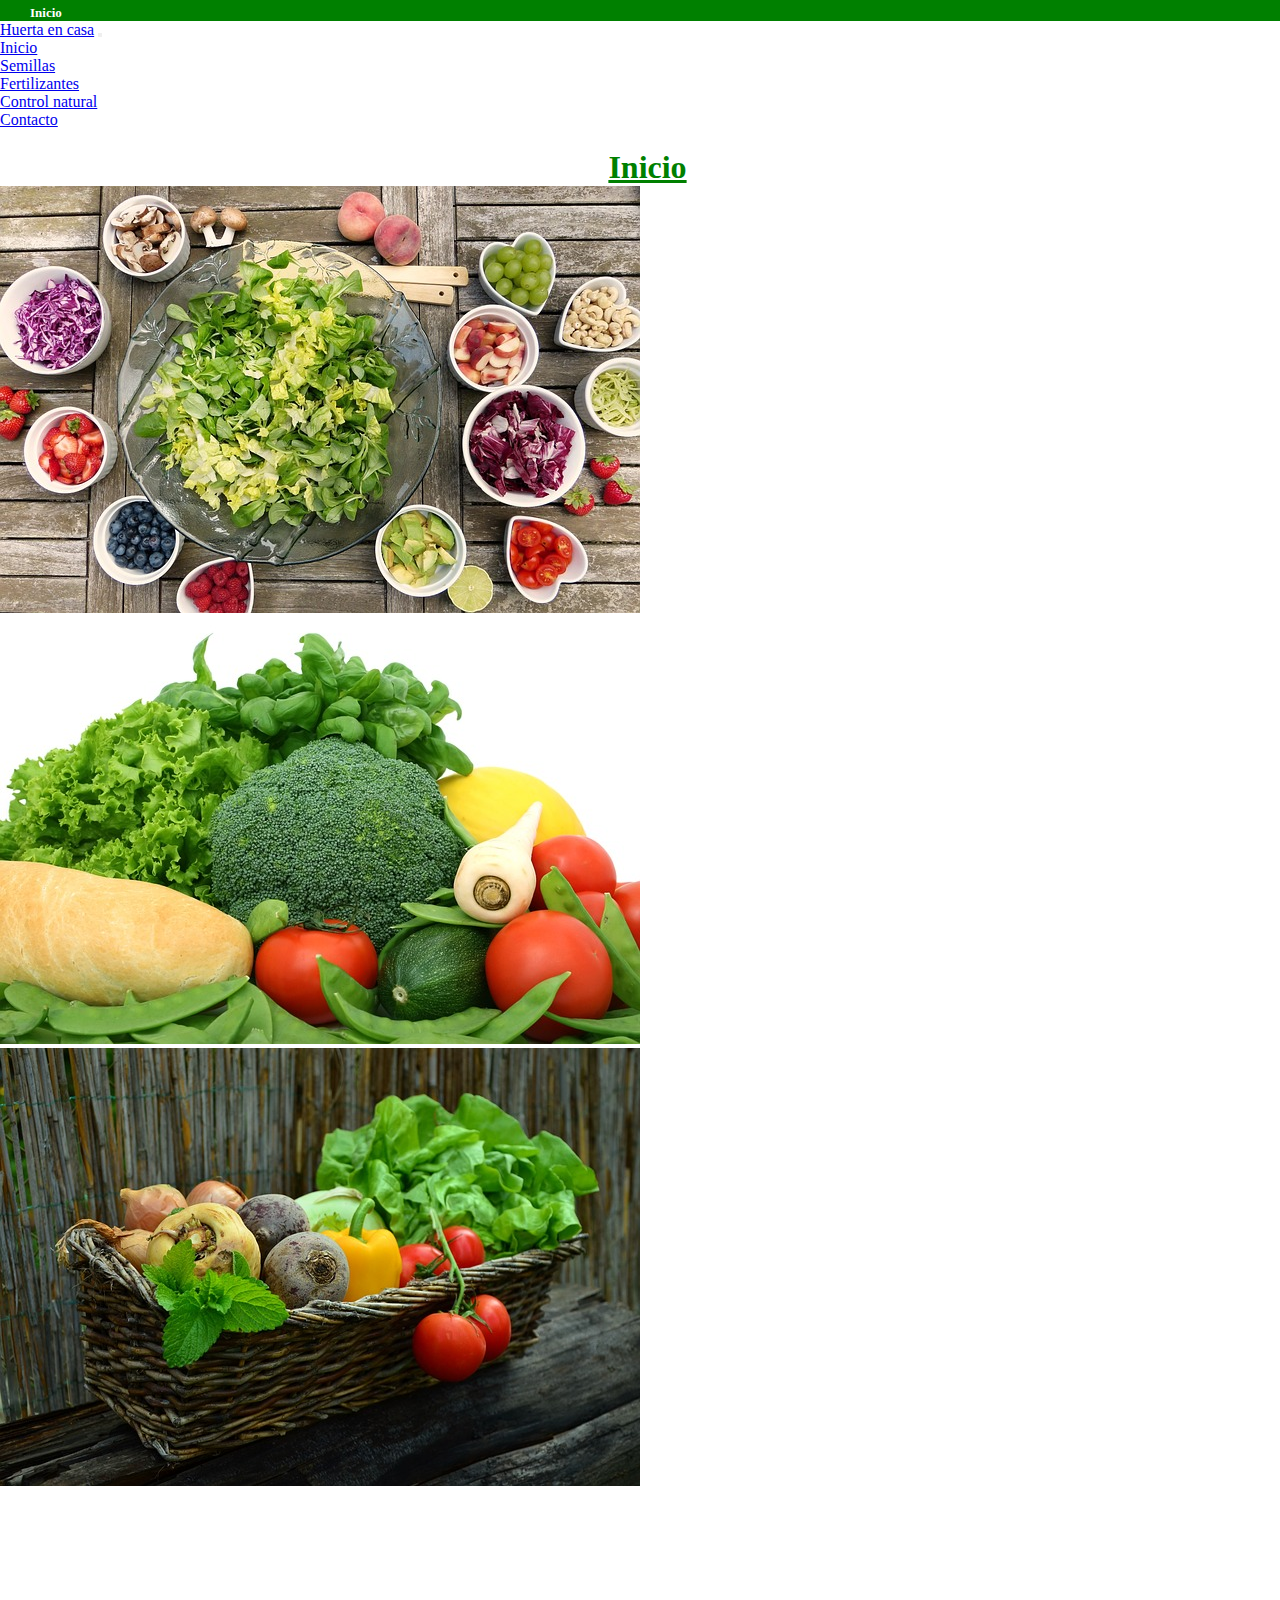
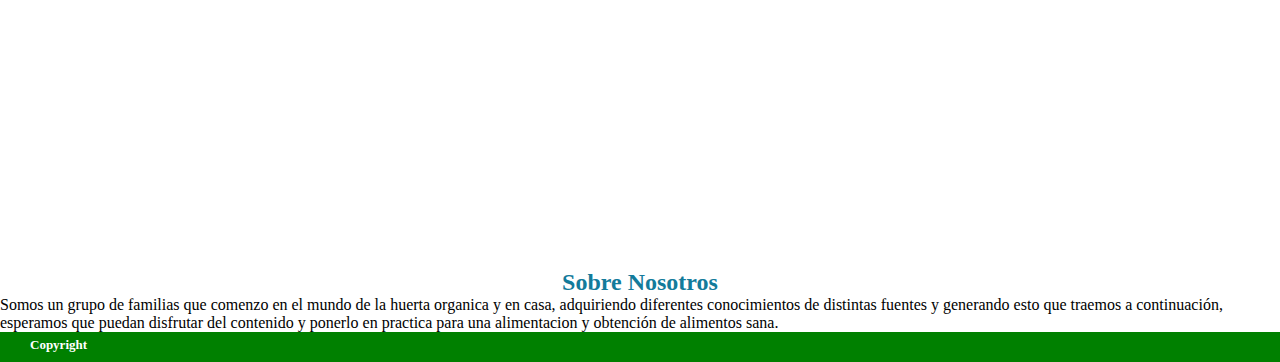
<file: index.html>
<!DOCTYPE html>
<html lang="es">

<head>
  <meta charset="UTF-8">
  <meta name="viewport" content="width=device-width, initial-scale=1.0">
  <meta name="keywords" content="huerta, huerta en casa, botanica, plantas, cultivos, fertilizantes, cosecha, semillas, zanahoria, zapallo, papa, lechuga, tomate, brocoli">
  <meta name="description" content="si estas buscando información para iniciar en tu propia huerta, este es tu sitio">
  <link rel="shortcut icon" href="/imagenes/shovel-g058e9394b_640.png" type="image/
    x-icon">
  <link href="https://cdn.jsdelivr.net/npm/bootstrap@5.1.3/dist/css/bootstrap.min.css" rel="stylesheet"
    integrity="sha384-1BmE4kWBq78iYhFldvKuhfTAU6auU8tT94WrHftjDbrCEXSU1oBoqyl2QvZ6jIW3" crossorigin="anonymous">
  <script src="https://cdn.jsdelivr.net/npm/bootstrap@5.1.3/dist/js/bootstrap.bundle.min.js"
    integrity="sha384-ka7Sk0Gln4gmtz2MlQnikT1wXgYsOg+OMhuP+IlRH9sENBO0LRn5q+8nbTov4+1p"
    crossorigin="anonymous"></script>
  <link rel="stylesheet" href="estilos.css">
  <title>Inicio</title>
</head>

<body>
  <div class="contenedor">
    <header>
      <div class="container-fluid">
        <!-- uso de box para acomodar el encabezado -->
        <div class="row">
          <div class="col-12 d-flex flex-row margenesh">
            <div class="col-12 col-md-6">
              <h4 class="npaginas">Inicio</h4>
            </div>
          </div>
        </div>
      </div>
      <!-- navbar -->
      <nav class="navbar navbar-expand-lg navbar-light bg-light">
        <div class="container-fluid">
          <a class="navbar-brand" href="#">Huerta en casa</a>
          <button class="navbar-toggler" type="button" data-bs-toggle="collapse" data-bs-target="#navbarNav"
            aria-controls="navbarNav" aria-expanded="false" aria-label="Toggle navigation">
            <span class="navbar-toggler-icon"></span>
          </button>
          <div class="collapse navbar-collapse" id="navbarNav">
            <ul class="navbar-nav ms-md-auto">
              <li class="nav-item">
                <a class="nav-link active" aria-current="page" href="index.html">Inicio</a>
              </li>
              <li class="nav-item">
                <a class="nav-link" href="semillas.html">Semillas</a>
              </li>
              <li class="nav-item">
                <a class="nav-link" href="fertilizantes.html">Fertilizantes</a>
              </li>
              <li class="nav-item">
                <a class="nav-link" href="control.html">Control natural</a>
              </li>
              <li class="nav-item">
                <a class="nav-link" href="contacto.html">Contacto</a>
              </li>
            </ul>
          </div>
        </div>
      </nav>
    </header>
    <main>
      <h1>Inicio</h1>
      <div class="container-fluid">
        <div class="row bg-dark">
          <div class="col-12 p-5 d-flex justify-content-center">
            <!-- inserte el carousel simple con slide automatico -->
            <div id="carouselExampleSlidesOnly" class="carousel slide" data-bs-ride="carousel">
              <div class="carousel-inner">
                <div class="carousel-item active">
                  <img src="./imagenes/salada.jpg" class="img-fluid" alt="...">
                </div>
                <div class="carousel-item">
                  <img src="./imagenes/vegetables-g9f65ed1a0_640.jpg" class="img-fluid" alt="...">
                </div>
                <div class="carousel-item">
                  <img src="./imagenes/vegetables-gb41cfba1a_640.jpg" class="img-fluid" alt="...">
                </div>
              </div>
            </div>
          </div>
        </div>
        <!-- inserte video de YouTube falta ubicarlo al medio -->
        <div class="row">
          <div class="col-12 d-flex justify-content-center pt-3">
            <iframe width="560" height="315" src="https://www.youtube.com/embed/qEMSIAV_Un8"
              title="YouTube video player" frameborder="0"
              allow="accelerometer; autoplay; clipboard-write; encrypted-media; gyroscope; picture-in-picture; web-share"
              allowfullscreen class="video"></iframe>
          </div>
        </div>
        <div class="row">
          <div class="col-12">
            <h2 class="sobre-nosotros">Sobre Nosotros</h2>
            <p class="text-center p-5">Somos un grupo de familias que comenzo en el mundo de la huerta organica y en casa, adquiriendo diferentes conocimientos de distintas fuentes y generando esto que traemos a continuación, esperamos que puedan disfrutar del contenido y ponerlo en practica para una alimentacion y obtención de alimentos sana.</p>
          </div>
        </div>
      </div>
    </main>
    <footer>
      <div class="container-fluid">
        <div class="row">
          <div class="margenesh">
            <h4 class="npaginas">Copyright</h4>
          </div>
        </div>
      </div>
    </footer>
  </div>
</body>

</html>
</file>
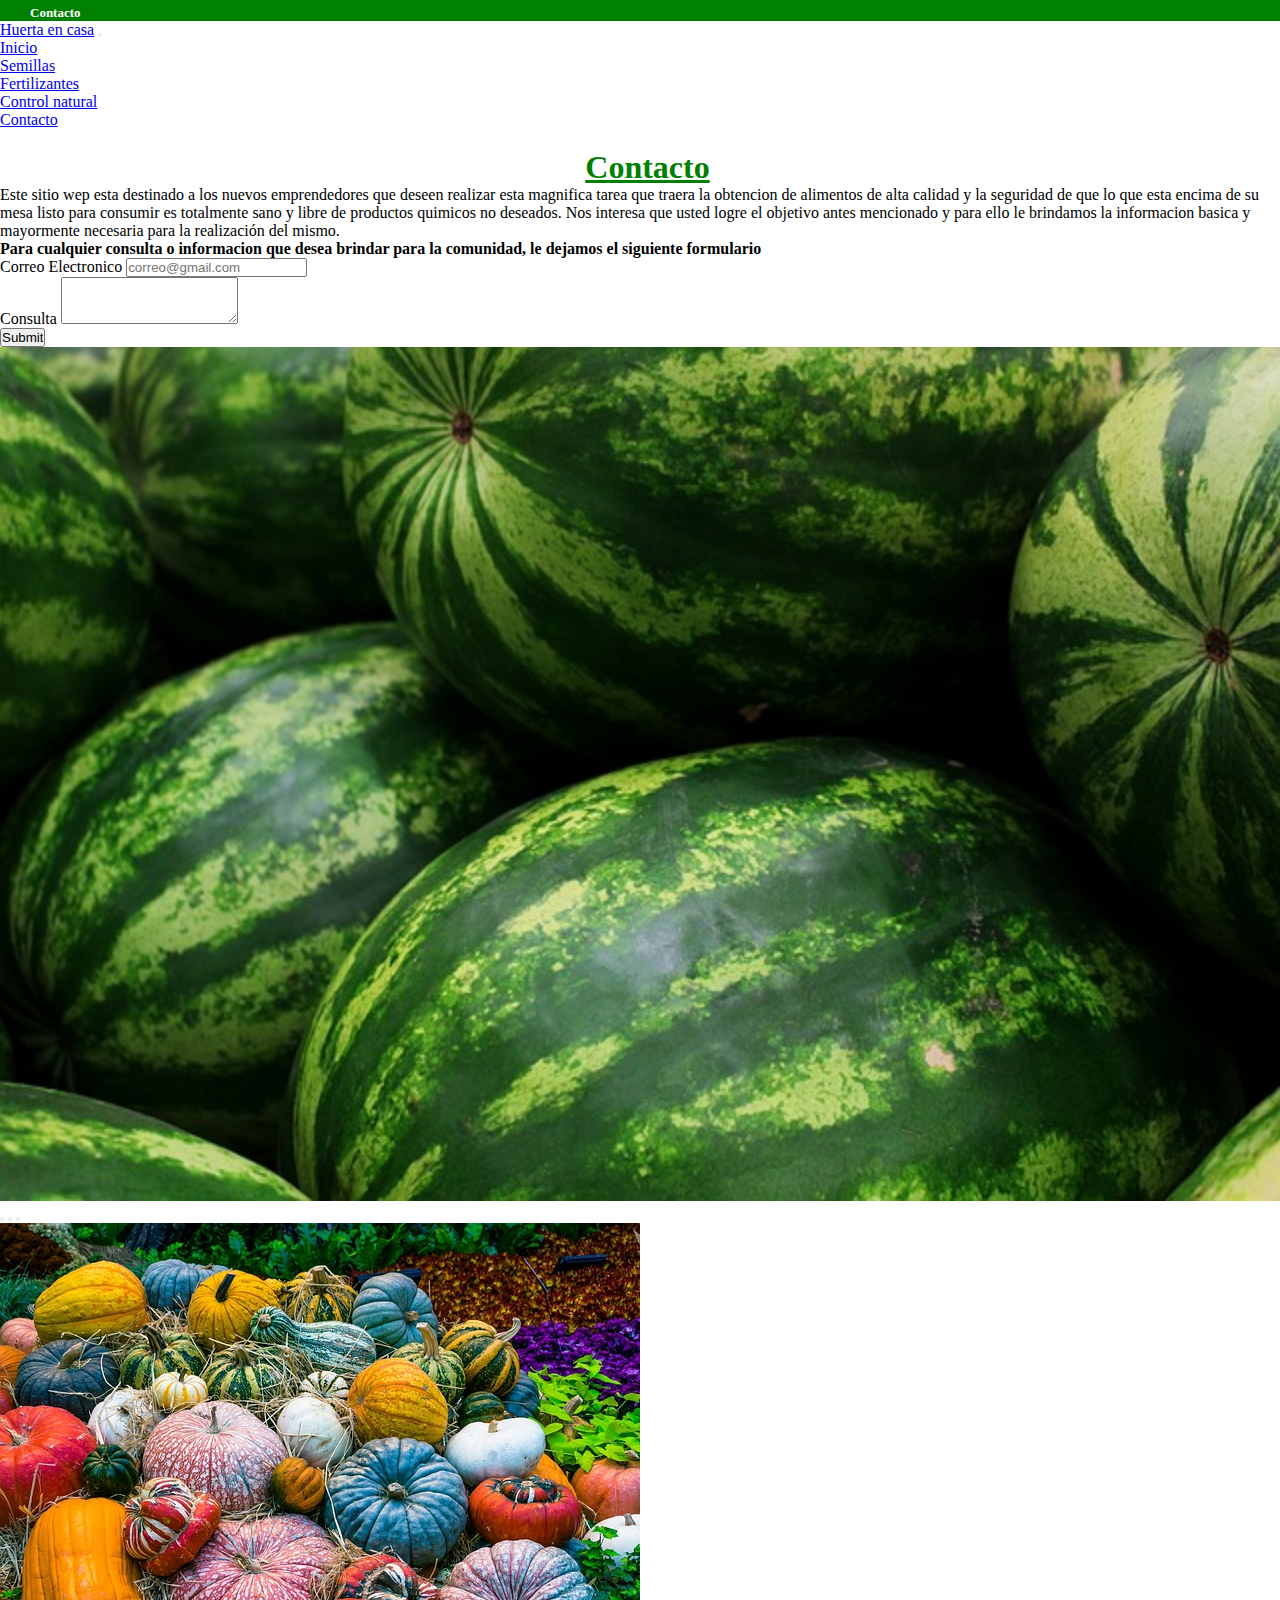
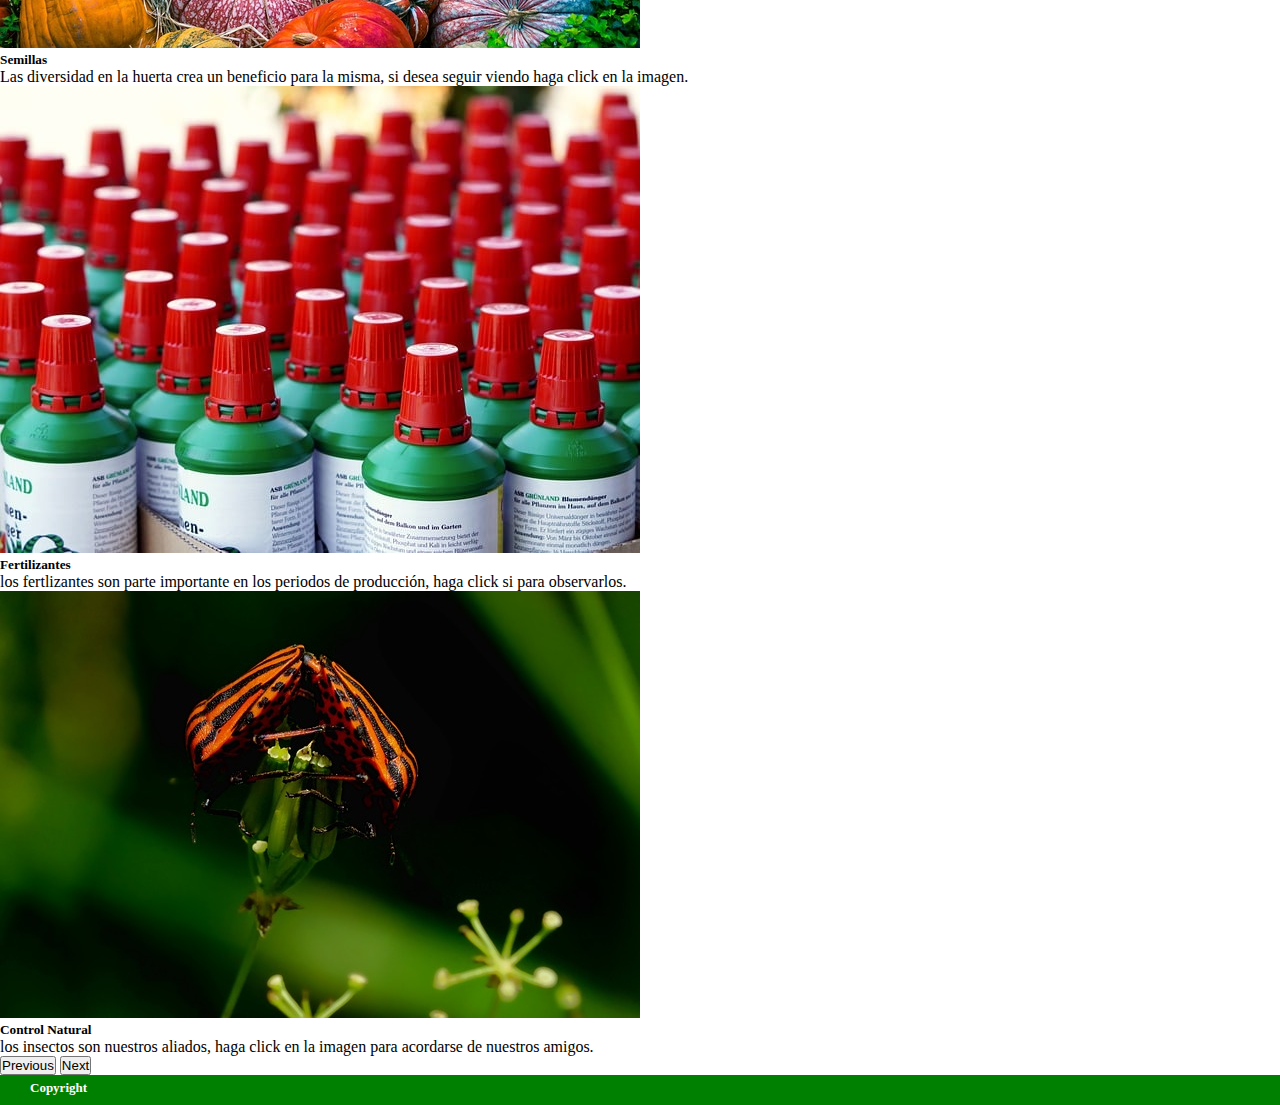
<file: contacto.html>
<!DOCTYPE html>
<html lang="es">
<head>
    <meta charset="UTF-8">
    <meta name="viewport" content="width=device-width, initial-scale=1.0">
    <meta name="keywords" content="huerta, huerta en casa, botanica, plantas, cultivos, fertilizantes, cosecha, semillas, zanahoria, zapallo, papa, lechuga, tomate, brocoli">
    <meta name="description" content="aqui puedes consultar cualquier duda que tengas sobre huerta">
    <link rel="shortcut icon" href="/imagenes/shovel-g058e9394b_640.png" type="image/x-icon">
    <link href="https://cdn.jsdelivr.net/npm/bootstrap@5.1.3/dist/css/bootstrap.min.css" rel="stylesheet" integrity="sha384-1BmE4kWBq78iYhFldvKuhfTAU6auU8tT94WrHftjDbrCEXSU1oBoqyl2QvZ6jIW3" crossorigin="anonymous">
    <script src="https://cdn.jsdelivr.net/npm/bootstrap@5.1.3/dist/js/bootstrap.bundle.min.js" integrity="sha384-ka7Sk0Gln4gmtz2MlQnikT1wXgYsOg+OMhuP+IlRH9sENBO0LRn5q+8nbTov4+1p" crossorigin="anonymous"></script>
    <link rel="stylesheet" href="estilos.css">
    <title>contacto</title>
</head>
<body>
    <div class="contenedor">
        <header>
            <div class="container-fluid">
              <!-- uso de box para acomodar el encabezado -->
              <div class="row">
                <div class="col-12 d-flex flex-row margenesh">
                  <div class="col-12 col-md-6">
                    <h4 class="npaginas">Contacto</h4>
                  </div>
                </div>
              </div>
            </div>
            <!-- navbar -->
            <nav class="navbar navbar-expand-lg navbar-light bg-light">
              <div class="container-fluid">
                <a class="navbar-brand" href="#">Huerta en casa</a>
                <button class="navbar-toggler" type="button" data-bs-toggle="collapse" data-bs-target="#navbarNav"
                  aria-controls="navbarNav" aria-expanded="false" aria-label="Toggle navigation">
                  <span class="navbar-toggler-icon"></span>
                </button>
                <div class="collapse navbar-collapse" id="navbarNav">
                  <ul class="navbar-nav ms-md-auto">
                    <li class="nav-item">
                      <a class="nav-link active" aria-current="page" href="index.html">Inicio</a>
                    </li>
                    <li class="nav-item">
                      <a class="nav-link" href="semillas.html">Semillas</a>
                    </li>
                    <li class="nav-item">
                      <a class="nav-link" href="fertilizantes.html">Fertilizantes</a>
                    </li>
                    <li class="nav-item">
                      <a class="nav-link" href="control.html">Control natural</a>
                    </li>
                    <li class="nav-item">
                      <a class="nav-link" href="contacto.html">Contacto</a>
                    </li>
                  </ul>
                </div>
              </div>
            </nav>
          </header>
        <main>
          <h1>Contacto</h1>
          <div class="container-fluid">
            <div class="row">
              <div class="col-12">
                <p class="p-5 text-center">Este sitio wep esta destinado a los nuevos emprendedores que deseen realizar esta magnifica tarea que traera la obtencion de alimentos de alta calidad y la seguridad de que lo que esta encima de su mesa listo para consumir es totalmente sano y libre de productos quimicos no deseados. Nos interesa que usted logre el objetivo antes mencionado y para ello le brindamos la informacion basica y mayormente necesaria para la realización del mismo.</p>
              </div>
            </div>
            <div class="row d-flex flex-row">
              <form class="col-12 col-md-6">
                <strong class="p-5 text-center d-flex bg-secondary">Para cualquier consulta o informacion que desea brindar para la comunidad, le dejamos el siguiente formulario</strong>
                <div class= "col-12  mb-3 justify-content-center ps-5">
                  <label for="exampleFormControlInput1" class="form-label pt-3">Correo Electronico</label>
                  <input type="email" class="form-control" id="exampleFormControlInput1" placeholder="correo@gmail.com">
                </div>
                <div class= "col-12   mb-3 justify-content-center ps-5">
                  <label for="exampleFormControlTextarea1"
                  class="form-label">Consulta</label>
                  <textarea class="form-control" id="exampleFormControlTextarea1" rows="3"></textarea>
                </div>
                <div class="col-12 d-flex flex-row  justify-content-center ps-5">
                  <input type="submit">
                </div>
              </form>
              <div class="col-12 col-md-6 d-flex img-fluid">
                <div>
                  <img class="imgcontacto" src="imagenes/watermelons-ga9a51b6ab_640.jpg" alt="">
                </div>
              </div>
            </div>
            <!-- carrousel -->
            <div class="row">
              <div class="col-12 p-5 d-flex justify-content-center">
                <div id="carouselExampleDark" class="carousel carousel-dark slide" data-bs-ride="carousel">
                  <div class="carousel-indicators">
                    <button type="button" data-bs-target="#carouselExampleDark" data-bs-slide-to="0" class="active" aria-current="true" aria-label="Slide 1"></button>
                    <button type="button" data-bs-target="#carouselExampleDark" data-bs-slide-to="1" aria-label="Slide 2"></button>
                    <button type="button" data-bs-target="#carouselExampleDark" data-bs-slide-to="2" aria-label="Slide 3"></button>
                  </div>
                  <div class="carousel-inner">
                    <div class="carousel-item active" data-bs-interval="10000">
                      <a href="/semillas.html">
                        <img src="imagenes/vuelta a semillas.jpg" class="d-block img-fluid" alt="...">
                      </a>
                      <div class="carousel-caption d-none d-md-block bg-light">
                        <h5>Semillas</h5>
                        <p>Las diversidad en la huerta crea un beneficio para la misma, si desea seguir viendo haga click en la imagen.</p>
                      </div>
                    </div>
                    <div class="carousel-item" data-bs-interval="2000">
                      <a href="fertilizantes.html">
                        <img src="imagenes/vuelta a fertilizantes.jpg" class="d-block img-fluid" alt="...">
                      </a>
                      <div class="carousel-caption d-none d-md-block bg-light">
                        <h5>Fertilizantes</h5>
                        <p>los fertlizantes son parte importante en los periodos de producción, haga click si para observarlos.</p>
                      </div>
                    </div>
                    <div class="carousel-item">
                      <a href="control.html">
                        <img src="imagenes/vuelta a control natural.jpg" class="d-block img-fluid" alt="...">
                      </a>
                      <div class="carousel-caption d-none d-md-block bg-light">
                        <h5 >Control Natural</h5>
                        <p>los insectos son nuestros aliados, haga click en la imagen para acordarse de nuestros amigos.</p>
                      </div>
                    </div>
                  </div>
                  <button class="carousel-control-prev" type="button" data-bs-target="#carouselExampleDark" data-bs-slide="prev">
                    <span class="carousel-control-prev-icon" aria-hidden="true"></span>
                    <span class="visually-hidden">Previous</span>
                  </button>
                  <button class="carousel-control-next" type="button" data-bs-target="#carouselExampleDark" data-bs-slide="next">
                    <span class="carousel-control-next-icon" aria-hidden="true"></span>
                    <span class="visually-hidden">Next</span>
                  </button>
                </div>
              </div>
            </div>
          </div>
        </main>
        <footer class="container-fluid">
            <div class="row">
                <div class="margenesh">
                    <h4 class="npaginas">Copyright</h4>
                </div>
            </div>
        </footer>
    </div>
</body>
</html>
</file>
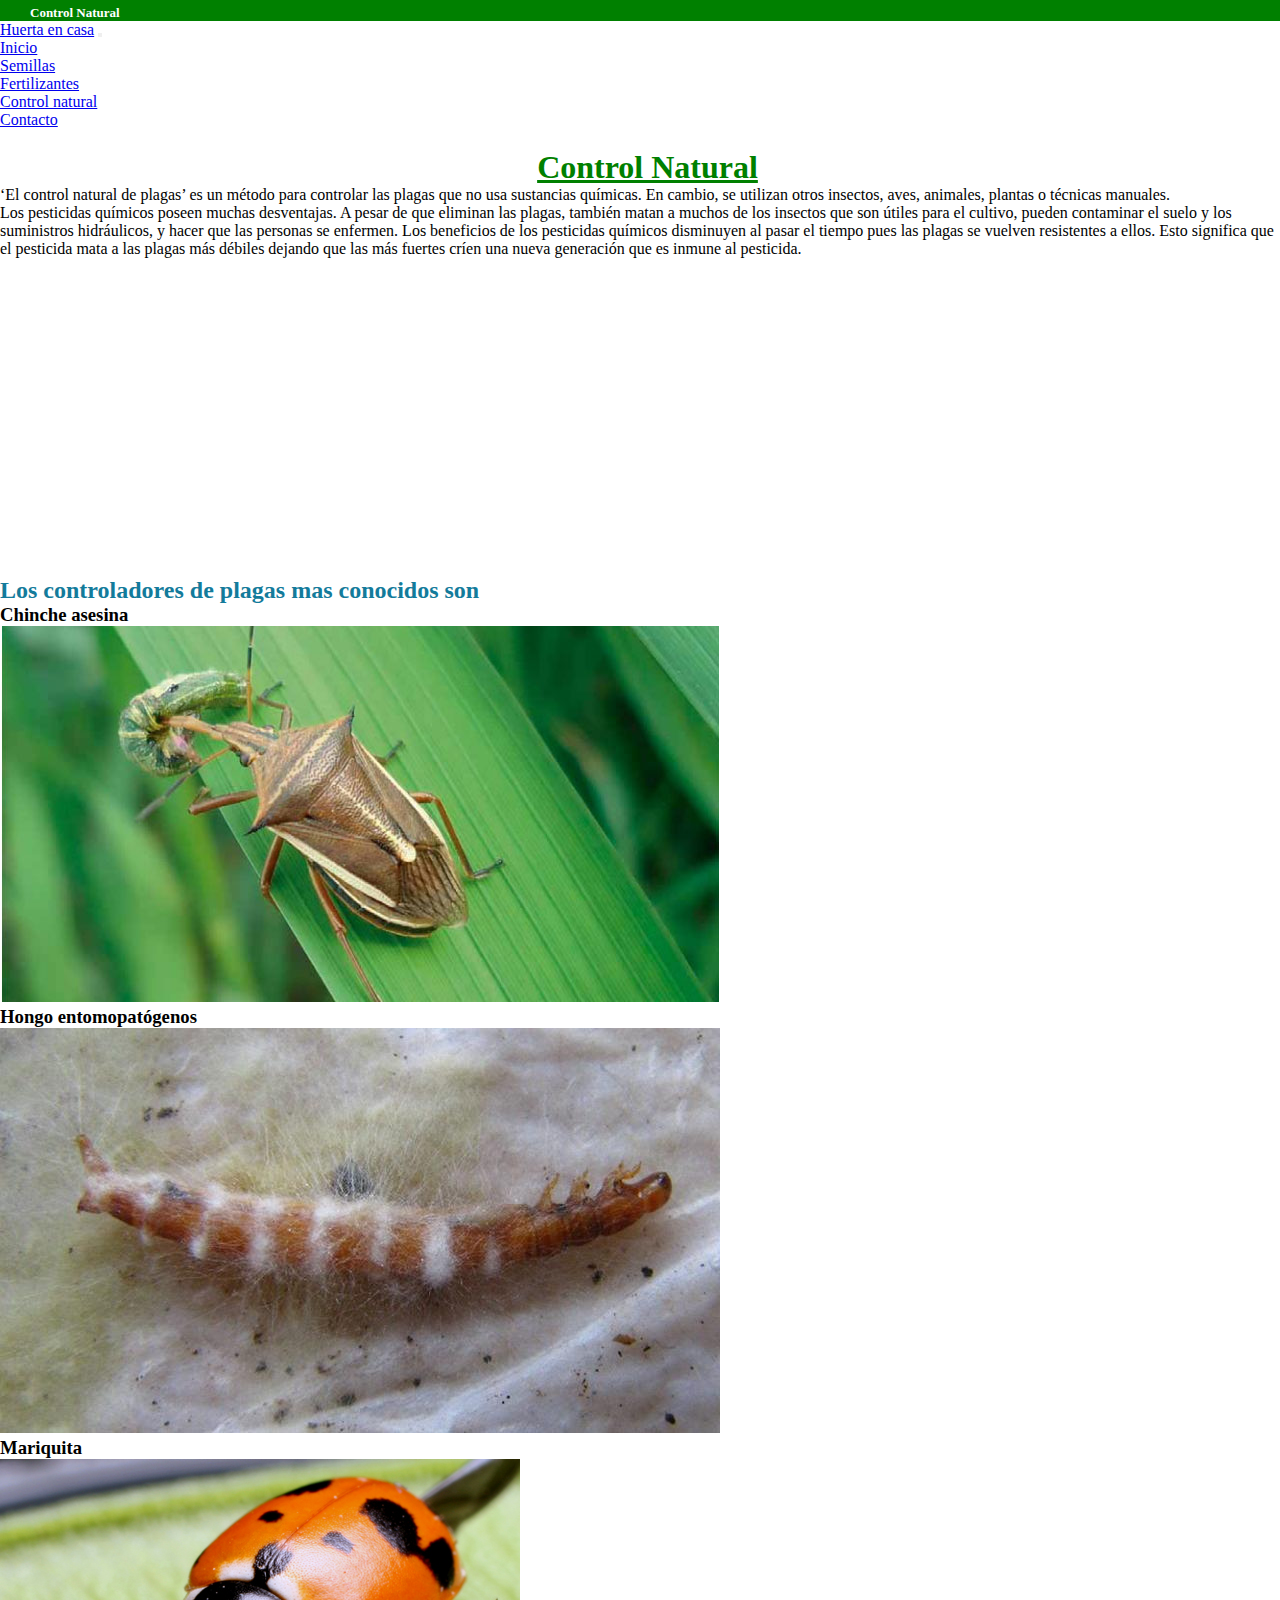
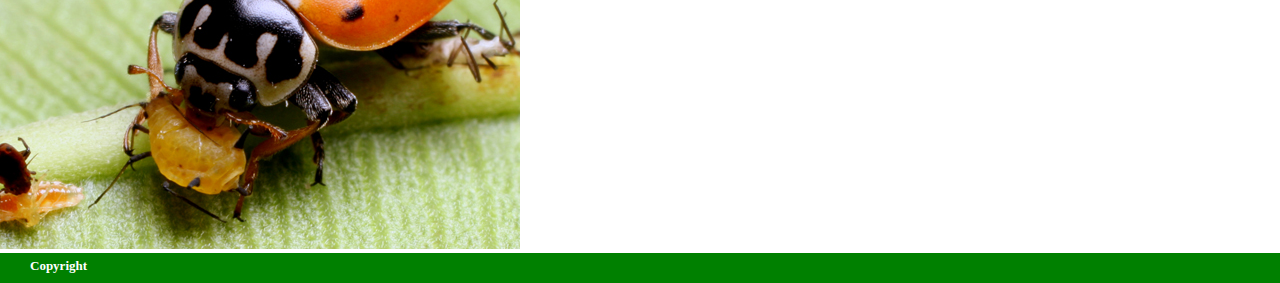
<file: control.html>
<!DOCTYPE html>
<html lang="es">
<head>
    <meta charset="UTF-8">
    <meta name="viewport" content="width=device-width, initial-scale=1.0">
    <meta name="keywords" content="huerta, huerta en casa, botanica, plantas, cultivos, fertilizantes, cosecha, semillas, zanahoria, zapallo, papa, lechuga, tomate, brocoli">
    <meta name="description" content="es importante conocer los insectos que nos ayudaran con las plagas naturales de nuestros vegetales">
    <link rel="shortcut icon" href="/imagenes/shovel-g058e9394b_640.png" type="image/x-icon">
    <link href="https://cdn.jsdelivr.net/npm/bootstrap@5.1.3/dist/css/bootstrap.min.css" rel="stylesheet" integrity="sha384-1BmE4kWBq78iYhFldvKuhfTAU6auU8tT94WrHftjDbrCEXSU1oBoqyl2QvZ6jIW3" crossorigin="anonymous">
    <script src="https://cdn.jsdelivr.net/npm/bootstrap@5.1.3/dist/js/bootstrap.bundle.min.js" integrity="sha384-ka7Sk0Gln4gmtz2MlQnikT1wXgYsOg+OMhuP+IlRH9sENBO0LRn5q+8nbTov4+1p" crossorigin="anonymous"></script>
    <link rel="stylesheet" href="estilos.css">
    <title>Control natural</title>
</head>
<body>
    <div class="contenedor">
        <header>
            <div class="container-fluid">
              <!-- uso de box para acomodar el encabezado -->
              <div class="row">
                <div class="col-12 d-flex flex-row margenesh">
                  <div class="col-12 col-md-6">
                    <h4 class="npaginas">Control Natural</h4>
                  </div>
                </div>
              </div>
            </div>
            <!-- navbar -->
            <nav class="navbar navbar-expand-lg navbar-light bg-light">
              <div class="container-fluid">
                <a class="navbar-brand" href="#">Huerta en casa</a>
                <button class="navbar-toggler" type="button" data-bs-toggle="collapse" data-bs-target="#navbarNav"
                  aria-controls="navbarNav" aria-expanded="false" aria-label="Toggle navigation">
                  <span class="navbar-toggler-icon"></span>
                </button>
                <div class="collapse navbar-collapse" id="navbarNav">
                  <ul class="navbar-nav ms-md-auto">
                    <li class="nav-item">
                      <a class="nav-link active" aria-current="page" href="index.html">Inicio</a>
                    </li>
                    <li class="nav-item">
                      <a class="nav-link" href="semillas.html">Semillas</a>
                    </li>
                    <li class="nav-item">
                      <a class="nav-link" href="fertilizantes.html">Fertilizantes</a>
                    </li>
                    <li class="nav-item">
                      <a class="nav-link" href="control.html">Control natural</a>
                    </li>
                    <li class="nav-item">
                      <a class="nav-link" href="contacto.html">Contacto</a>
                    </li>
                  </ul>
                </div>
              </div>
            </nav>
          </header>
        <main>
          <h1>Control Natural</h1>
            <div class="container-fluid">
                <div class="row">
                    <div class="col-12 p-5">
                        <p>‘El control natural de plagas’ es un método para controlar las plagas que no usa sustancias químicas. En cambio, se utilizan otros insectos, aves, animales, plantas o técnicas manuales.</p>
                        <p>Los pesticidas químicos poseen muchas desventajas. A pesar de que eliminan las plagas, también matan a muchos de los insectos que son útiles para el cultivo, pueden contaminar el suelo y los suministros hidráulicos, y hacer que las personas se enfermen. Los beneficios de los pesticidas químicos disminuyen al pasar el tiempo pues las plagas se vuelven resistentes a ellos. Esto significa que el pesticida mata a las plagas más débiles dejando que las más fuertes críen una nueva generación que es inmune al pesticida.</p>
                    </div>
                <div class="row">
                    <div class="col-12 d-flex p-5 justify-content-center">
                        <iframe width="560" height="315" src="https://www.youtube.com/embed/wAVfD1agkcI" title="YouTube video player" frameborder="0" allow="accelerometer; autoplay; clipboard-write; encrypted-media; gyroscope; picture-in-picture; web-share" allowfullscreen></iframe>
                    </div>
                </div>
                <div class="row">
                    <div class="col-12 text-center">
                        <h2>Los controladores de plagas mas conocidos son</h2>
                    </div>
                </div>
                <div class="row">
                    <div class="col-12 col-md-4 p-5 text-center">
                        <h3>Chinche asesina</h3>
                        <img class="img-fluid" src="./imagenes/control.jpg" alt="">
                    </div>
                    <div class="col-12 col-md-4 p-5 text-center">
                        <h3>Hongo entomopatógenos</h3>
                        <img class="img-fluid" src="./imagenes/controlplaga.jpg" alt="">
                    </div>
                    <div class="col-12 col-md-4 p-5 text-center">
                        <h3>Mariquita</h3>
                        <img class="img-fluid" src="./imagenes/mariquita-depredadora.jpg" alt="">
                    </div>
                </div>
                
            </div>
        </main>
        <footer>
          <div class="container-fluid">
            <div class="row">
              <div class="margenesh">
                  <h4 class="npaginas">Copyright</h4>
              </div>
          </div>
          </div>
        </footer>
    </div>
</body>
</html>
</file>
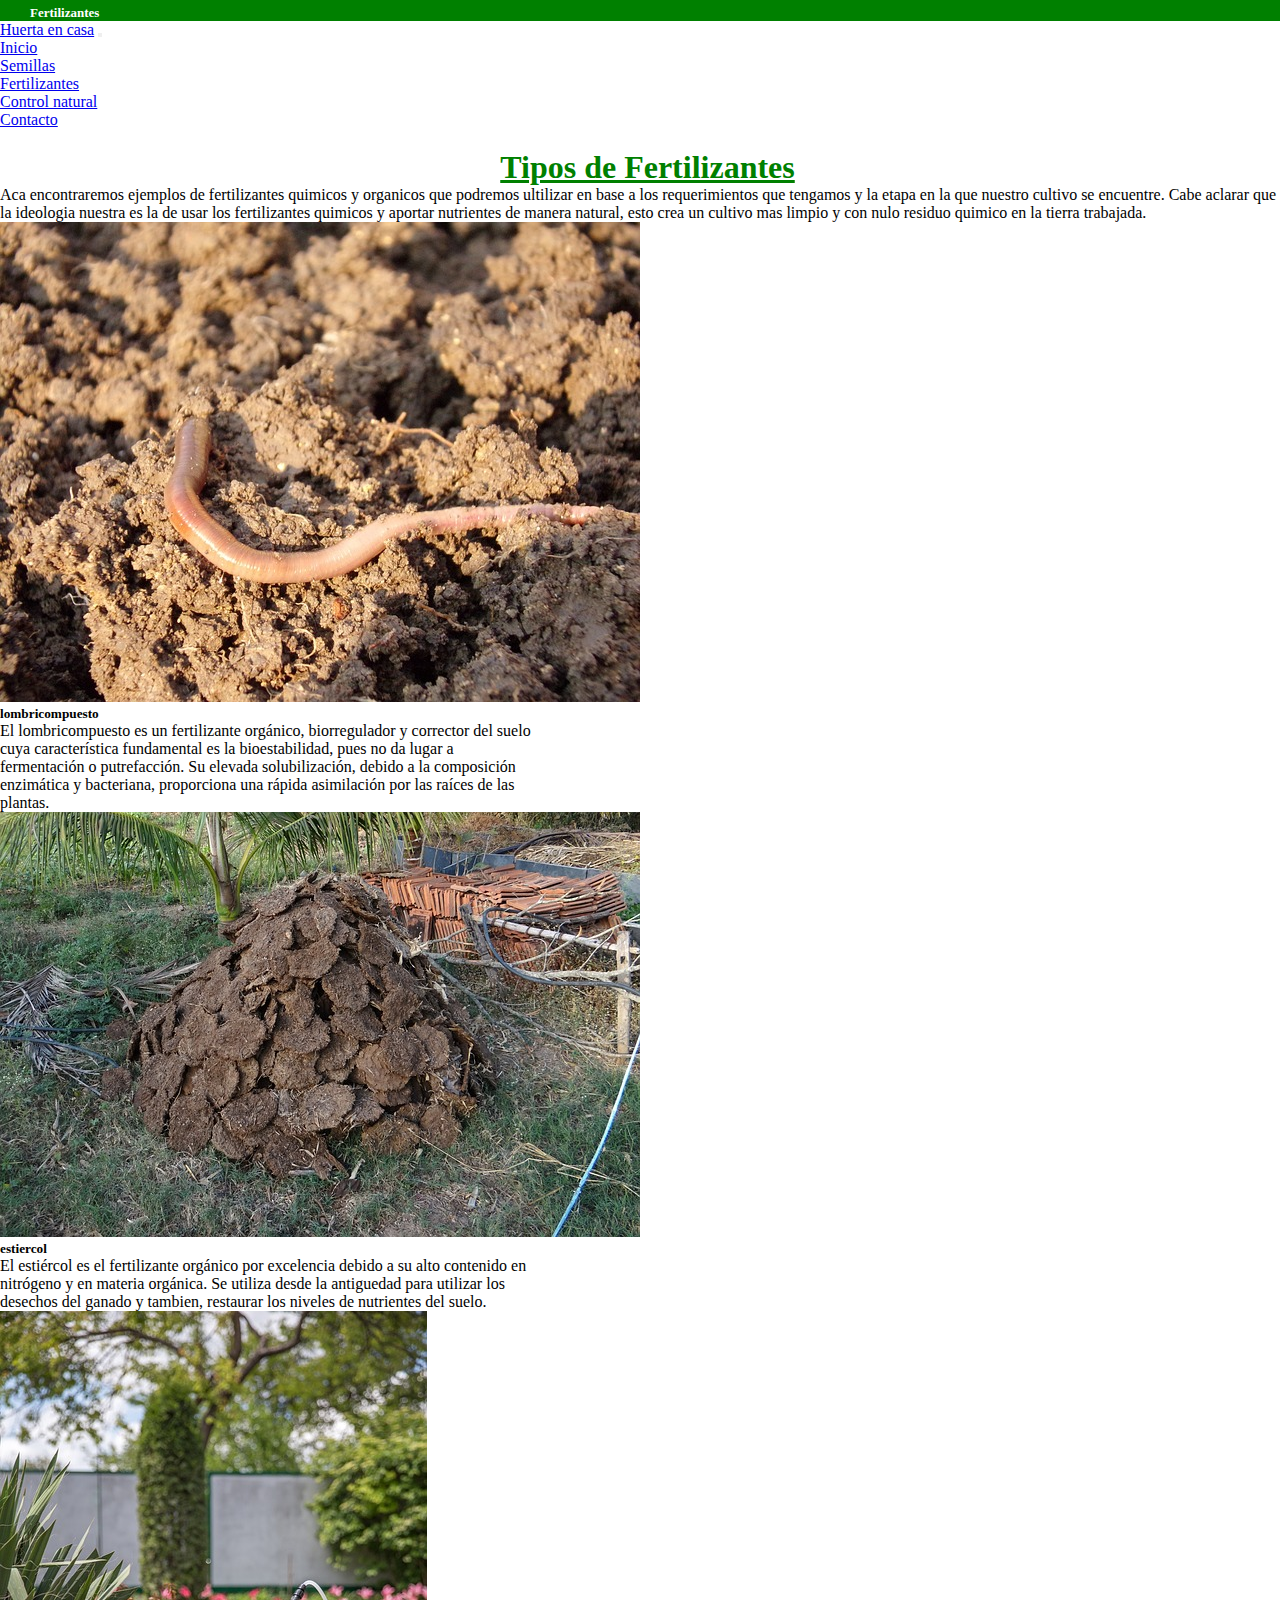
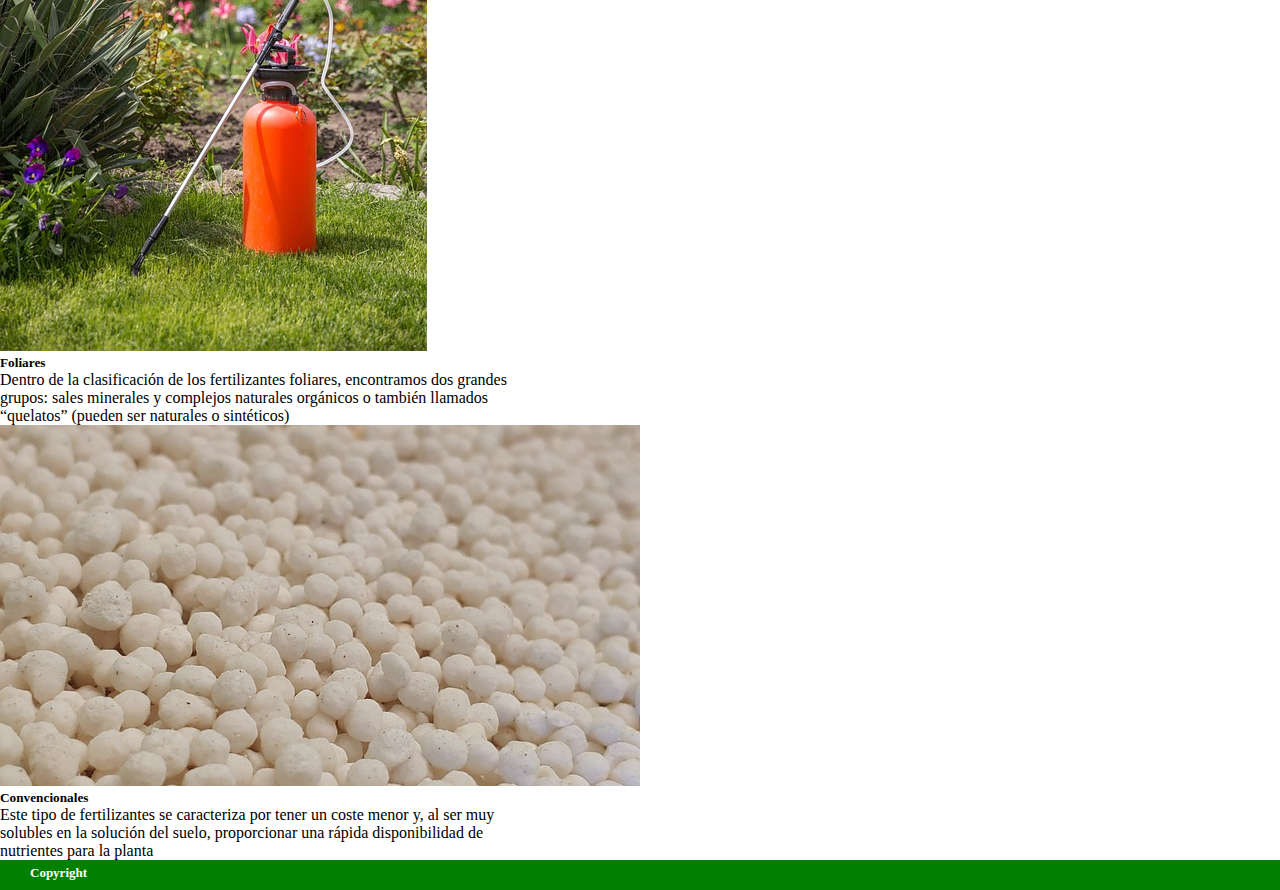
<file: fertilizantes.html>
<!DOCTYPE html>
<html lang="es">

<head>
  <meta charset="UTF-8">
  <meta name="viewport" content="width=device-width, initial-scale=1.0">
  <meta name="keywords" content="huerta, huerta en casa, botanica, plantas, cultivos, fertilizantes, cosecha, semillas, zanahoria, zapallo, papa, lechuga, tomate, brocoli">
  <meta name="description" content="los fertilizantes son parte importante del proceso para cultivar nuestros propios vegetales">
  <link rel="shortcut icon" href="/imagenes/shovel-g058e9394b_640.png" type="image/x-icon">
  <link href="https://cdn.jsdelivr.net/npm/bootstrap@5.1.3/dist/css/bootstrap.min.css" rel="stylesheet"
    integrity="sha384-1BmE4kWBq78iYhFldvKuhfTAU6auU8tT94WrHftjDbrCEXSU1oBoqyl2QvZ6jIW3" crossorigin="anonymous">
  <script src="https://cdn.jsdelivr.net/npm/bootstrap@5.1.3/dist/js/bootstrap.bundle.min.js"
    integrity="sha384-ka7Sk0Gln4gmtz2MlQnikT1wXgYsOg+OMhuP+IlRH9sENBO0LRn5q+8nbTov4+1p"
    crossorigin="anonymous"></script>
  <link rel="stylesheet" href="estilos.css">
  <title>Fertilizantes</title>
</head>

<body>
  <div class="contenedor">
    <header>
      <div class="container-fluid">
        <!-- uso de box para acomodar el encabezado -->
        <div class="row">
          <div class="col-12 d-flex flex-row margenesh">
            <div class="col-12 col-md-6">
              <h4 class="npaginas">Fertilizantes</h4>
            </div>
          </div>
        </div>
      </div>
      <!-- navbar -->
      <nav class="navbar navbar-expand-lg navbar-light bg-light">
        <div class="container-fluid">
          <a class="navbar-brand" href="#">Huerta en casa</a>
          <button class="navbar-toggler" type="button" data-bs-toggle="collapse" data-bs-target="#navbarNav"
            aria-controls="navbarNav" aria-expanded="false" aria-label="Toggle navigation">
            <span class="navbar-toggler-icon"></span>
          </button>
          <div class="collapse navbar-collapse" id="navbarNav">
            <ul class="navbar-nav ms-md-auto">
              <li class="nav-item">
                <a class="nav-link active" aria-current="page" href="index.html">Inicio</a>
              </li>
              <li class="nav-item">
                <a class="nav-link" href="semillas.html">Semillas</a>
              </li>
              <li class="nav-item">
                <a class="nav-link" href="fertilizantes.html">Fertilizantes</a>
              </li>
              <li class="nav-item">
                <a class="nav-link" href="control.html">Control natural</a>
              </li>
              <li class="nav-item">
                <a class="nav-link" href="contacto.html">Contacto</a>
              </li>
            </ul>
          </div>
        </div>
      </nav>
    </header>
    <main>
      <div class="container-fluid">
        <div class="row">
          <div class="col-12">
            <h1 class="text-center">Tipos de Fertilizantes</h1>
            <p class="p-5 text-center">Aca encontraremos ejemplos de fertilizantes quimicos y organicos que podremos ultilizar en base a los requerimientos que tengamos y la etapa en la que nuestro cultivo se encuentre. Cabe aclarar que la ideologia nuestra es la de usar los fertilizantes quimicos y aportar nutrientes de manera natural, esto crea un cultivo mas limpio y con nulo residuo quimico en la tierra trabajada.</p>
          </div>
          <div class="row">
            <div class="col-12 col-md-6 p-5">
              <div class="card mb-3" style="max-width: 540px;">
                <div class="row g-0">
                  <div class="col-md-4">
                    <img src="./imagenes/lombricompuesto.jpg" class="img-fluid rounded-start" alt="...">
                  </div>
                  <div class="col-md-8">
                    <div class="card-body">
                      <h5 class="card-title">lombricompuesto</h5>
                      <p class="card-text">El lombricompuesto es un fertilizante orgánico, biorregulador y corrector del suelo cuya característica fundamental es la bioestabilidad, pues no da lugar a fermentación o putrefacción. Su elevada solubilización, debido a la composición enzimática y bacteriana, proporciona una rápida asimilación por las raíces de las plantas.</p>
                    </div>
                  </div>
                </div>
              </div>
            </div>
            <div class="col-12 col-md-6 p-5">
              <div class="card mb-3" style="max-width: 540px;">
                <div class="row g-0">
                  <div class="col-md-4">
                    <img src="./imagenes/estiercol.jpg" class="img-fluid" alt="...">
                  </div>
                  <div class="col-md-8">
                    <div class="card-body">
                      <h5 class="card-title">estiercol</h5>
                      <p class="card-text">El estiércol es el fertilizante orgánico por excelencia debido a su alto contenido en nitrógeno y en materia orgánica. Se utiliza desde la antiguedad para utilizar los desechos del ganado y tambien, restaurar los niveles de nutrientes del suelo.</p>
                    </div>
                  </div>
                </div>
              </div>
            </div>
          </div>
          <div class="row">
            <div class="col-12 col-md-6 p-5">
              <div class="card mb-3" style="max-width: 540px;">
                <div class="row g-0">
                  <div class="col-md-4">
                    <img src="./imagenes/fertilizante foliares.jpg" class="img-fluid rounded-start" alt="...">
                  </div>
                  <div class="col-md-8">
                    <div class="card-body">
                      <h5 class="card-title">Foliares</h5>
                      <p class="card-text">Dentro de la clasificación de los fertilizantes foliares, encontramos dos grandes grupos: sales minerales y complejos naturales orgánicos o también llamados “quelatos” (pueden ser naturales o sintéticos)</p>
                    </div>
                  </div>
                </div>
              </div>
            </div>
            <div class="col-12 col-md-6 p-5">
              <div class="card mb-3" style="max-width: 540px;">
                <div class="row g-0">
                  <div class="col-md-4">
                    <img src="./imagenes/convencional.jpg" class="img-fluid" alt="...">
                  </div>
                  <div class="col-md-8">
                    <div class="card-body">
                      <h5 class="card-title">Convencionales</h5>
                      <p class="card-text">Este tipo de fertilizantes se caracteriza por tener un coste menor y, al ser muy solubles en la solución del suelo, proporcionar una rápida disponibilidad de nutrientes para la planta</p>
                    </div>
                  </div>
                </div>
              </div>
            </div>
          </div>
        </div>
    </main>
    <footer>
      <div class="row container-fluid">
        <div class="margenesh">
          <h4 class="npaginas">Copyright</h4>
        </div>
      </div>
    </footer>
  </div>
</body>

</html>
</file>
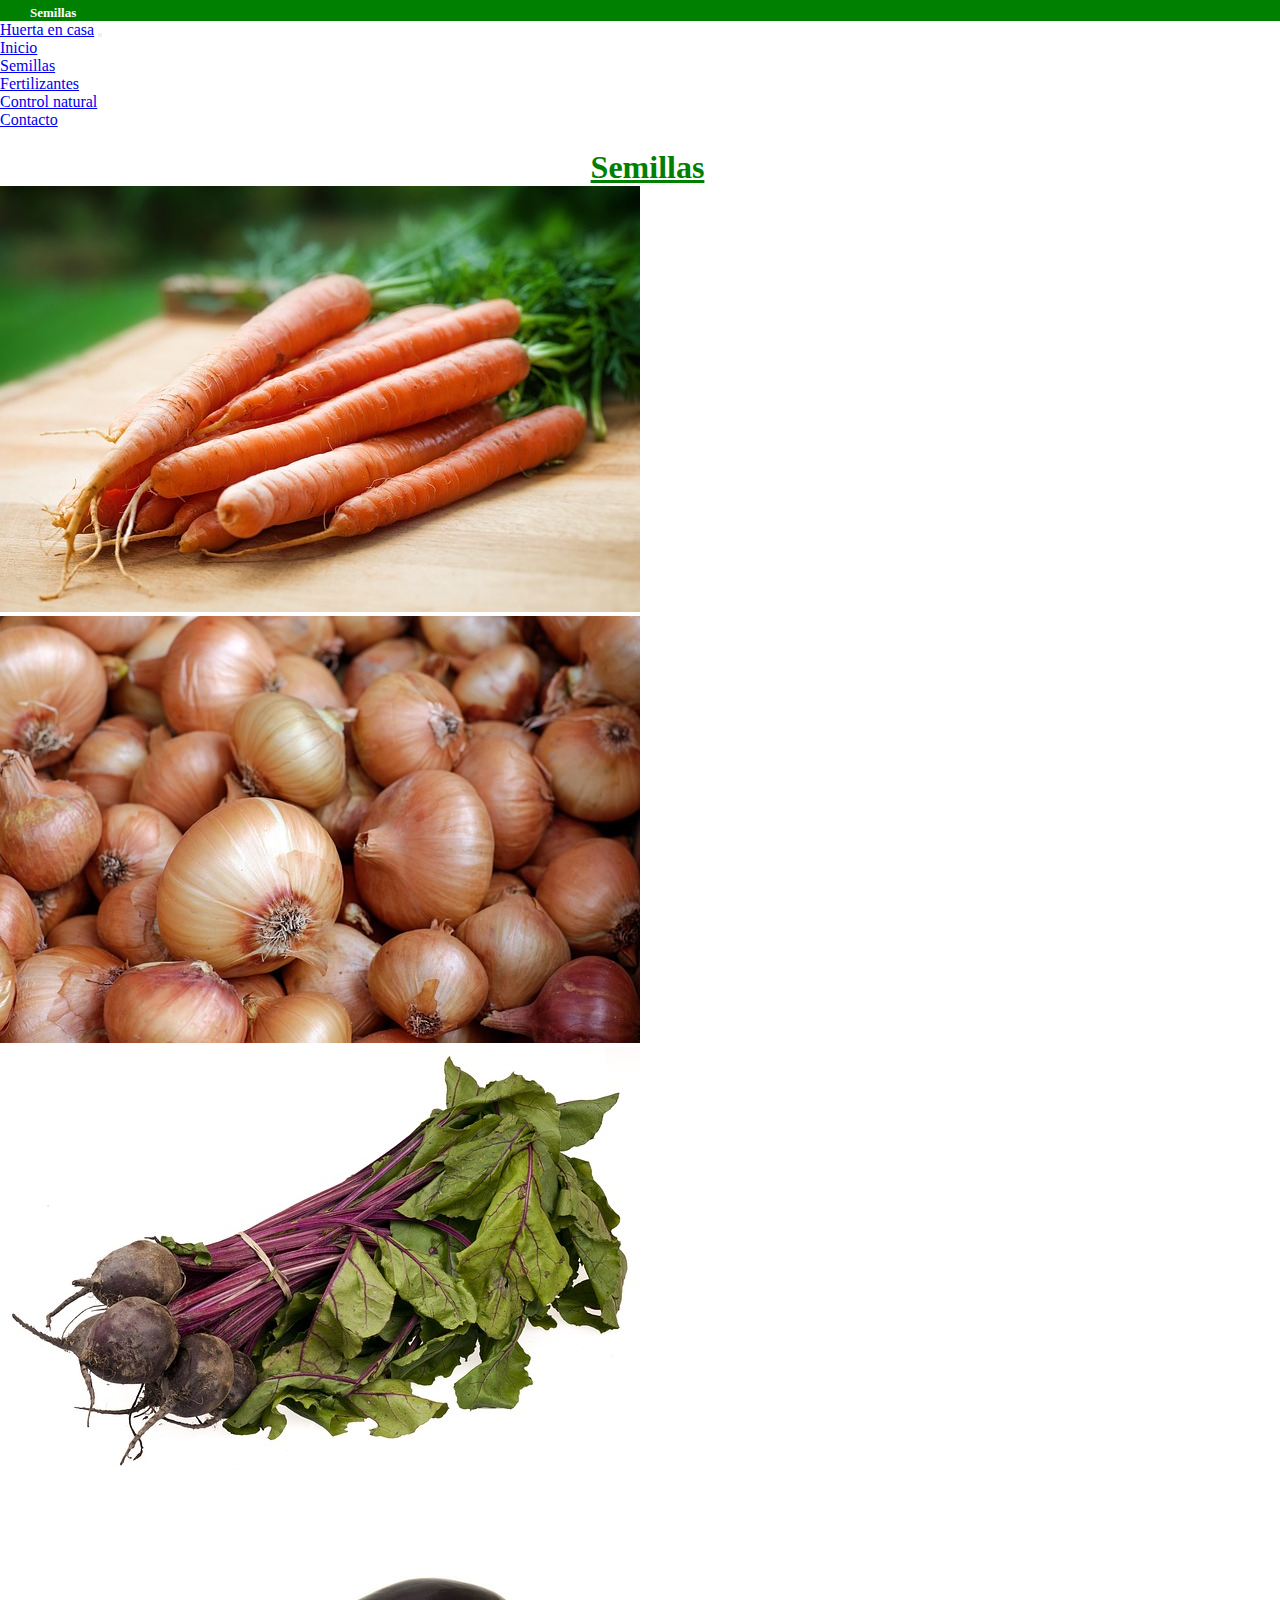
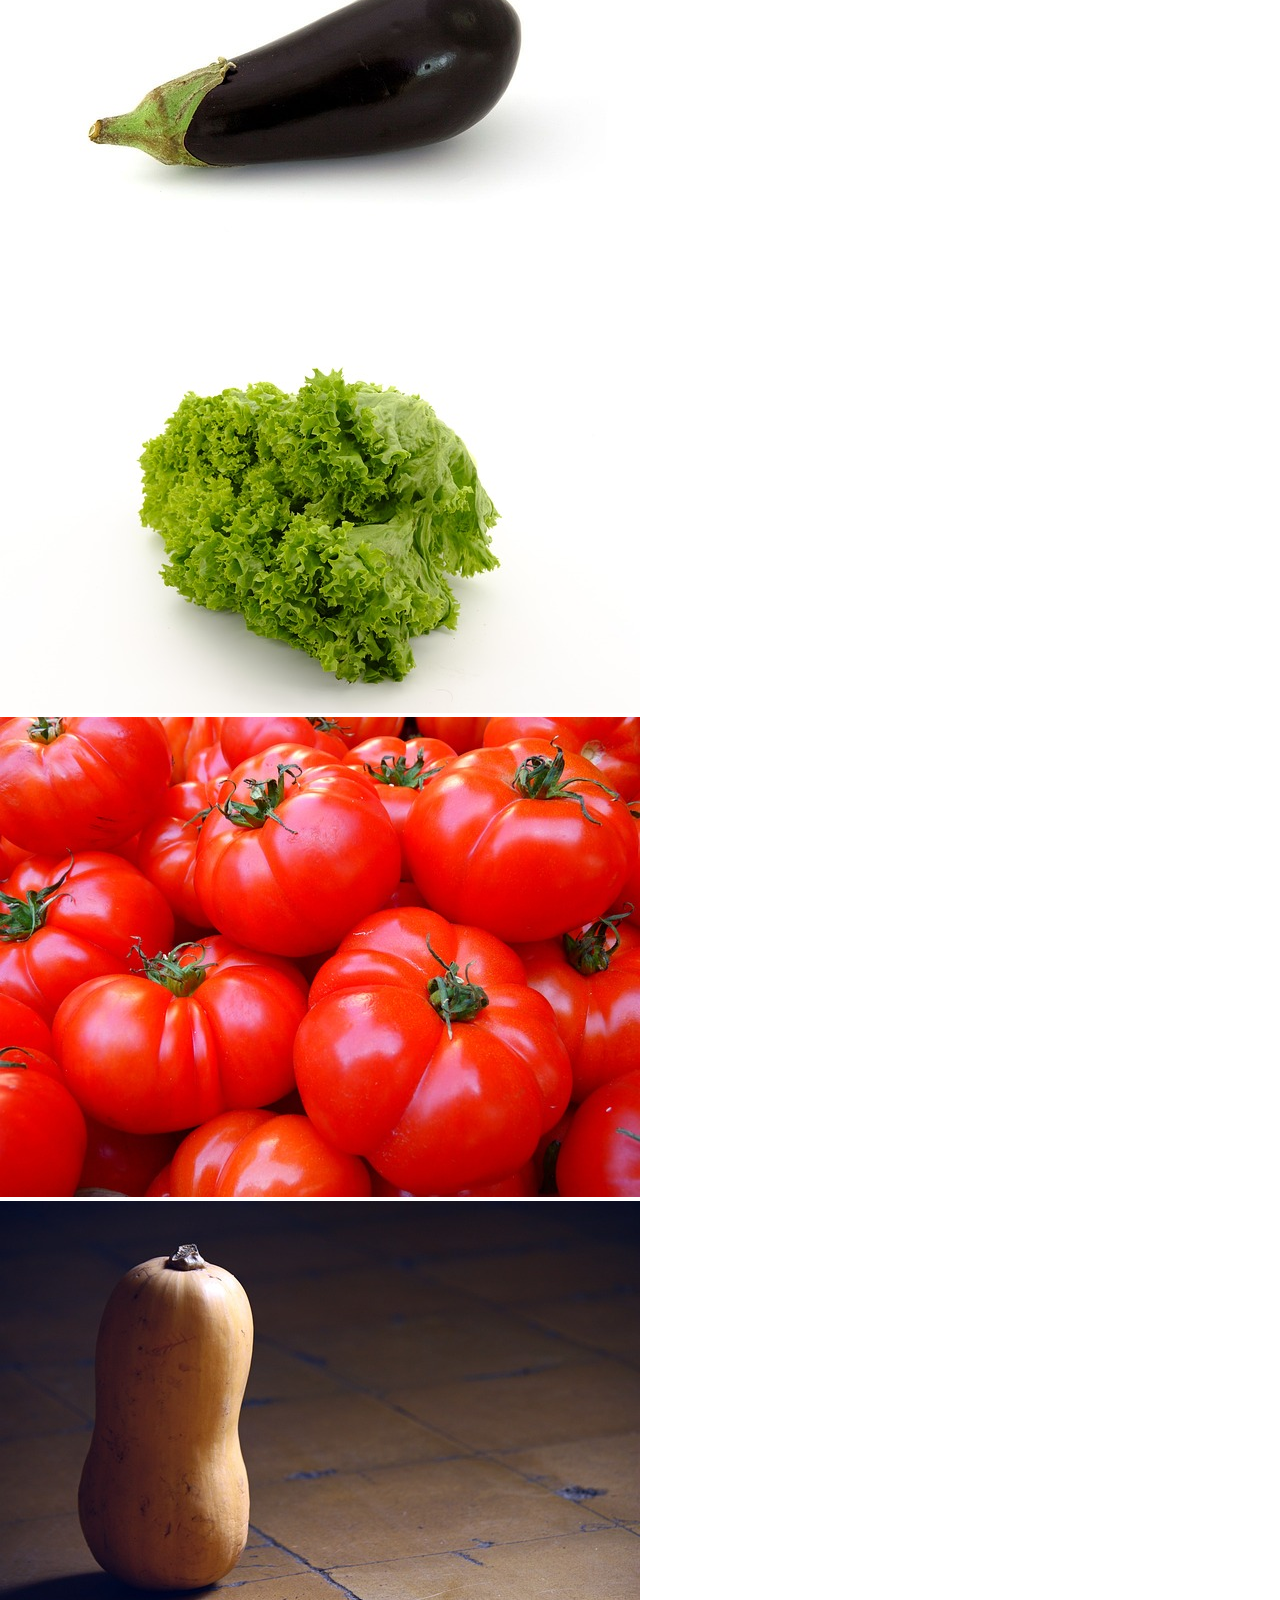
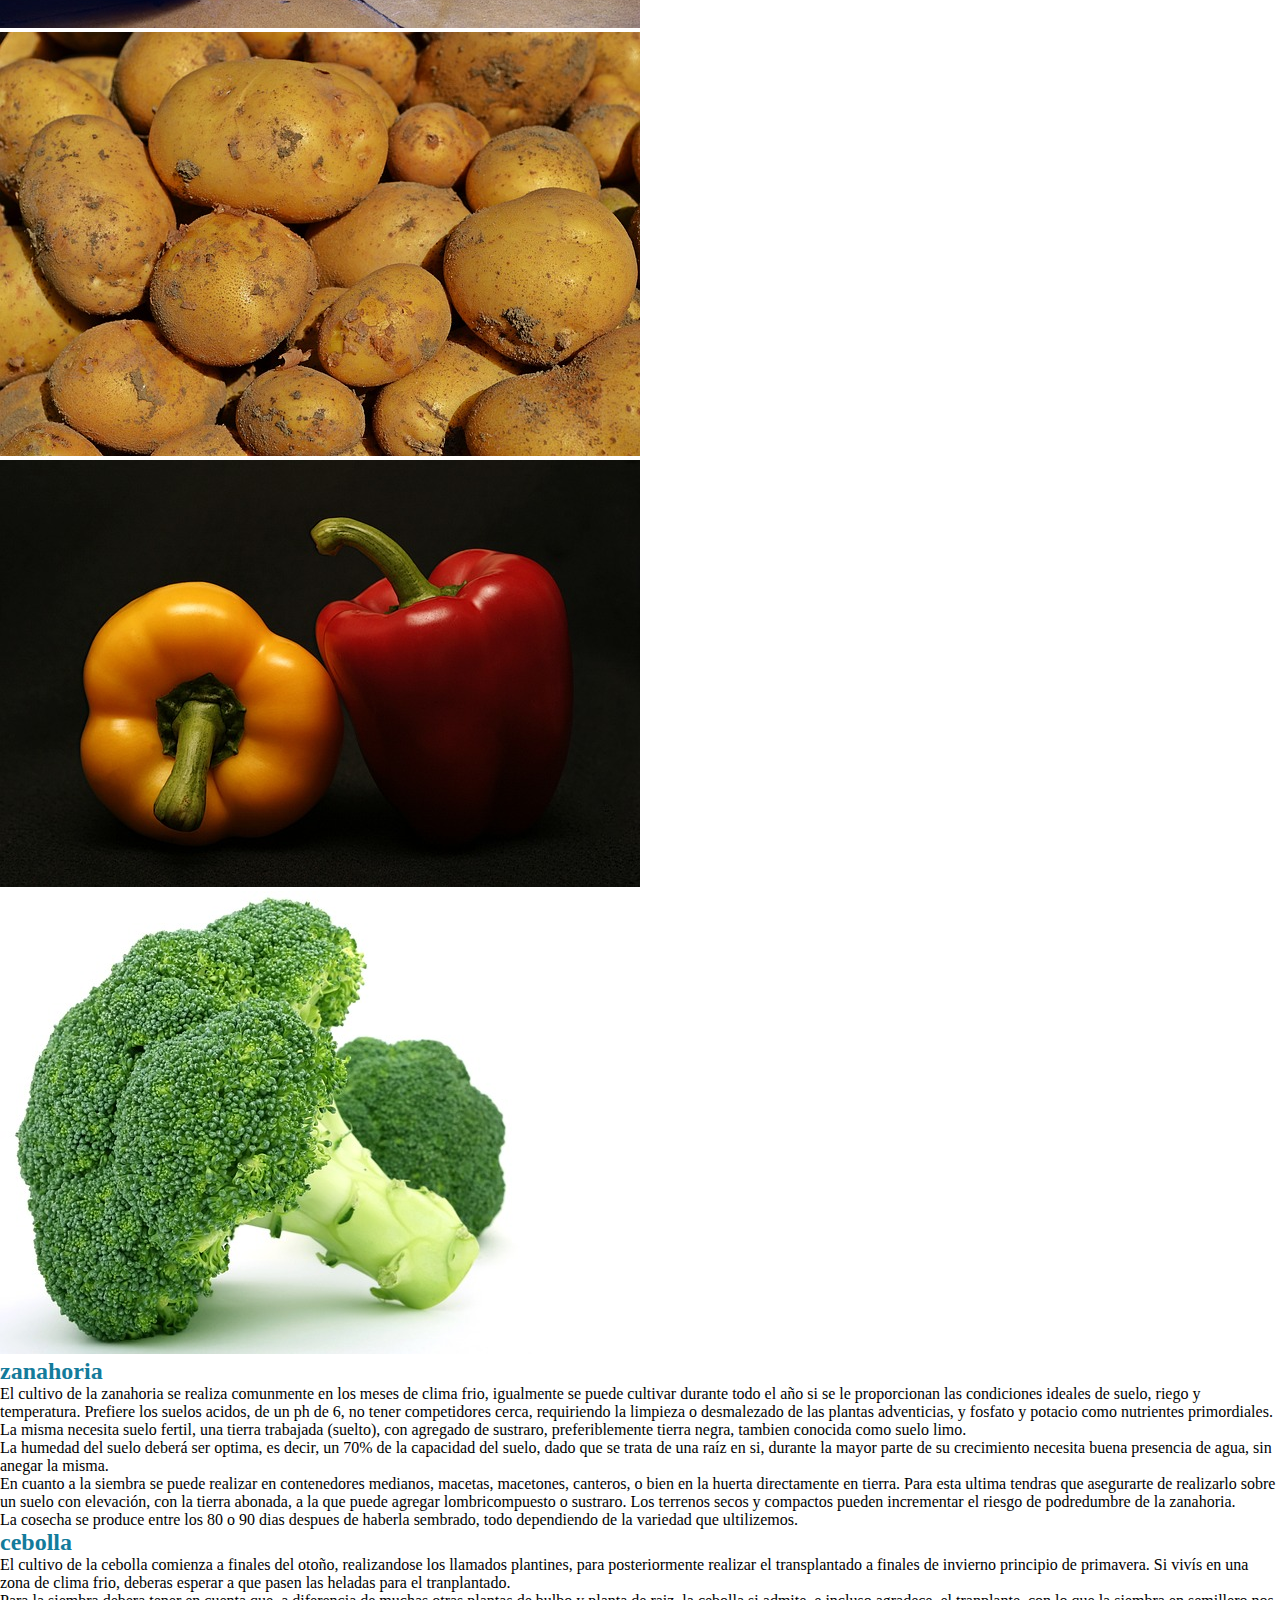
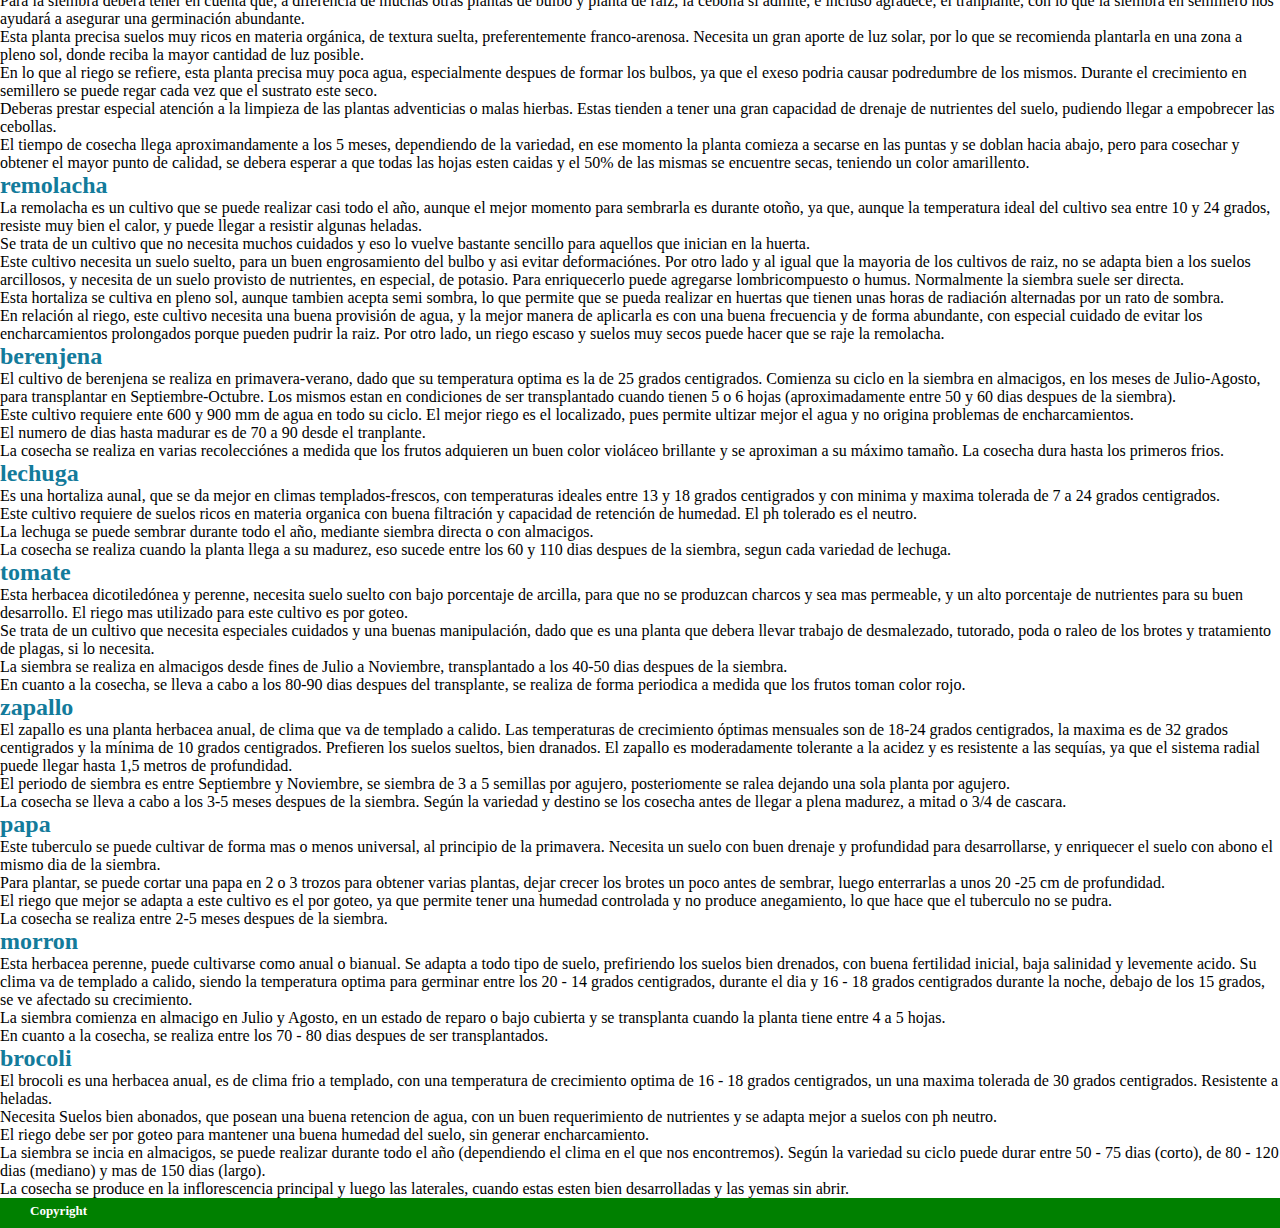
<file: semillas.html>
<!DOCTYPE html>
<html lang="es">
<head>
    <meta charset="UTF-8">
    <meta name="viewport" content="width=device-width, initial-scale=1.0">
    <meta name="keywords" content="huerta, huerta en casa, botanica, plantas, cultivos, fertilizantes, cosecha, semillas, zanahoria, zapallo, papa, lechuga, tomate, brocoli">
    <meta name="description" content="algunos vegetales que podremos plantar sobre nuestra huerta son...">
    <link rel="shortcut icon" href="/imagenes/shovel-g058e9394b_640.png" type="image/x-icon">
    <link href="https://cdn.jsdelivr.net/npm/bootstrap@5.1.3/dist/css/bootstrap.min.css" rel="stylesheet" integrity="sha384-1BmE4kWBq78iYhFldvKuhfTAU6auU8tT94WrHftjDbrCEXSU1oBoqyl2QvZ6jIW3" crossorigin="anonymous">
    <script src="https://cdn.jsdelivr.net/npm/bootstrap@5.1.3/dist/js/bootstrap.bundle.min.js" integrity="sha384-ka7Sk0Gln4gmtz2MlQnikT1wXgYsOg+OMhuP+IlRH9sENBO0LRn5q+8nbTov4+1p" crossorigin="anonymous"></script>
    <link rel="stylesheet" href="estilos.css">
    <title>Semillas</title>
</head>
<body>
    <div class="contenedor">
        <header>
            <div class="container-fluid anchura">
              <!-- uso de box para acomodar el encabezado -->
              <div class="row">
                <div class="col-12 d-flex flex-row margenesh">
                  <div class="col-12 col-md-6">
                    <h4 class="npaginas">Semillas</h4>
                  </div>
                </div>
              </div>
            </div>
            <!-- navbar -->
            <nav class="navbar navbar-expand-lg navbar-light bg-light">
              <div class="container-fluid">
                <a class="navbar-brand" href="#">Huerta en casa</a>
                <button class="navbar-toggler" type="button" data-bs-toggle="collapse" data-bs-target="#navbarNav"
                  aria-controls="navbarNav" aria-expanded="false" aria-label="Toggle navigation">
                  <span class="navbar-toggler-icon"></span>
                </button>
                <div class="collapse navbar-collapse" id="navbarNav">
                  <ul class="navbar-nav ms-md-auto">
                    <li class="nav-item">
                      <a class="nav-link active" aria-current="page" href="index.html">Inicio</a>
                    </li>
                    <li class="nav-item">
                      <a class="nav-link" href="semillas.html">Semillas</a>
                    </li>
                    <li class="nav-item">
                      <a class="nav-link" href="fertilizantes.html">Fertilizantes</a>
                    </li>
                    <li class="nav-item">
                      <a class="nav-link" href="control.html">Control natural</a>
                    </li>
                    <li class="nav-item">
                      <a class="nav-link" href="contacto.html">Contacto</a>
                    </li>
                  </ul>
                </div>
              </div>
            </nav>
          </header>
        <main class="container">
            <!-- grid de la semillas -->
            <h1>Semillas</h1>
            <div>
                <div class="row d-flex flex-wrap align-items-center row-cols-5 galery">
                  <div class="col mb-1 foto">
                    <a href="#zanahoria">
                        <img class="img-thumbnail" src="./imagenes/carrots-g0e05c5f69_640.jpg" alt="">
                    </a>
                  </div>
                  <div class="col mb-1 foto">
                    <a href="#cebolla">
                        <img class="img-thumbnail" src="./imagenes/cebolla.jpg" alt="">
                    </a>
                  </div>
                  <div class="col mb-1 foto">
                    <a href="#remolacha">
                        <img class="img-thumbnail" src="./imagenes/remolacha.jpg" alt="">
                    </a>
                  </div>
                  <div class="col mb-1 foto">
                    <a href="#berenjena">
                        <img class="img-thumbnail" src="./imagenes/berenjena.jpg" alt="">
                    </a>
                  </div>
                  <div class="col mb-1 foto">
                    <a href="#lechuga">
                        <img class="img-thumbnail" src="./imagenes/lechuga.jpg" alt="">
                    </a>
                  </div>
                  <div class="col mb-1 foto">
                    <a href="#tomate">
                        <img class="img-thumbnail" src="./imagenes/tomatoes-g9b08f36c5_640.jpg" alt="">
                    </a>
                  </div>
                  <div class="col mb-1 foto">
                    <a href="#zapallo">
                        <img class="img-fluid img-thumbnail" src="./imagenes/zapallo.jpg" alt="">
                    </a>
                  </div>
                  <div class="col mb-1 foto">
                    <a href="#papa">
                        <img class="img-thumbnail" src="./imagenes/papa.jpg" alt="">
                    </a>
                  </div>
                  <div class="col mb-1 foto">
                    <a href="#morron">
                        <img class="img-thumbnail" src="./imagenes/morron.jpg" alt="">
                    </a>
                  </div>
                  <div class="col mb-1 foto">
                    <a href="#brocoli">
                        <img class="img-thumbnail" src="./imagenes/broccoli-gb263bbab0_640.jpg" alt="">
                    </a>
                  </div>
                </div>
              </div>
              <div class="row mb-5 mt-5">
                <div class="col-12">
                    <div>
                        <h2 class="text-center" id="zanahoria">zanahoria</h2>
                        <p>El cultivo de la zanahoria se realiza comunmente en los meses de clima frio, igualmente se puede cultivar durante todo el año si se le proporcionan las condiciones ideales de suelo, riego y temperatura. Prefiere los suelos acidos, de un ph de 6, no tener competidores cerca, requiriendo la limpieza o desmalezado de las plantas adventicias, y fosfato y potacio como nutrientes primordiales. La misma necesita suelo fertil, una tierra trabajada (suelto), con agregado de sustraro, preferiblemente tierra negra, tambien conocida como suelo limo. </p>
                        <p>La humedad del suelo deberá ser optima, es decir, un 70% de la capacidad del suelo, dado que se trata de una raíz en si, durante la mayor parte de su crecimiento necesita buena presencia de agua, sin anegar la misma.</p>
                        <p>En cuanto a la siembra se puede realizar en contenedores medianos, macetas, macetones, canteros, o bien en la huerta directamente en tierra. Para esta ultima tendras que asegurarte de realizarlo sobre un suelo con elevación, con la tierra abonada, a la que puede agregar lombricompuesto o sustraro. Los terrenos secos y compactos pueden incrementar el riesgo de podredumbre de la zanahoria.</p>
                        <p>La cosecha se produce entre los 80 o 90 dias despues de haberla sembrado, todo dependiendo de la variedad que ultilizemos.</p>
                    </div>
                    <div>
                        <h2 class="text-center" id="cebolla">cebolla</h2>
                        <p>El cultivo de la cebolla comienza a finales del otoño, realizandose los llamados plantines, para posteriormente realizar el transplantado a finales de invierno principio de primavera. Si vivís en una zona de clima frio, deberas esperar a que pasen las heladas para el tranplantado.</p>
                        <p>Para la siembra debera tener en cuenta que, a diferencia de muchas otras plantas de bulbo y planta de raiz, la cebolla si admite, e incluso agradece, el tranplante, con lo que la siembra en semillero nos ayudará a asegurar una germinación abundante.</p>
                        <p>Esta planta precisa suelos muy ricos en materia orgánica, de textura suelta, preferentemente franco-arenosa. Necesita un gran aporte de luz solar, por lo que se recomienda plantarla en una zona a pleno sol, donde reciba la mayor cantidad de luz posible.</p>
                        <p>En lo que al riego se refiere, esta planta precisa muy poca agua, especialmente despues de formar los bulbos, ya que el exeso podria causar podredumbre de los mismos. Durante el crecimiento en semillero se puede regar cada vez que el sustrato este seco.</p>
                        <p>Deberas prestar especial atención a la limpieza de las plantas adventicias o malas hierbas. Estas tienden a tener una gran capacidad de drenaje de nutrientes del suelo, pudiendo llegar a empobrecer las cebollas.</p>
                        <p>El tiempo de cosecha llega aproximandamente a los 5 meses, dependiendo de la variedad, en ese momento la planta comieza a secarse en las puntas y se doblan hacia abajo, pero para cosechar y obtener el mayor punto de calidad, se debera esperar a que todas las hojas esten caidas y el 50% de las mismas se encuentre secas, teniendo un color amarillento.</p>
                    </div>
                    <div>
                        <h2 class="text-center" id="remolacha">remolacha</h2>
                        <p>La remolacha es un cultivo que se puede realizar casi todo el año, aunque el mejor momento para sembrarla es durante otoño, ya que, aunque la temperatura ideal del cultivo sea entre 10 y 24 grados, resiste muy bien el calor, y puede llegar a resistir algunas heladas.</p>
                        <p>Se trata de un cultivo que no necesita muchos cuidados y eso lo vuelve bastante sencillo para aquellos que inician en la huerta.</p>
                        <p>Este cultivo necesita un suelo suelto, para un buen engrosamiento del bulbo y asi evitar deformaciónes. Por otro lado y al igual que la mayoria de los cultivos de raiz, no se adapta bien a los suelos arcillosos, y necesita de un suelo provisto de nutrientes, en especial, de potasio. Para enriquecerlo puede agregarse lombricompuesto o humus. Normalmente la siembra suele ser directa.</p>
                        <p>Esta hortaliza se cultiva en pleno sol, aunque tambien acepta semi sombra, lo que permite que se pueda realizar en huertas que tienen unas horas de radiación alternadas por un rato de sombra.</p>
                        <p>En relación al riego, este cultivo necesita una buena provisión de agua, y la mejor manera de aplicarla es con una buena frecuencia y de forma abundante, con especial cuidado de evitar los encharcamientos prolongados porque pueden pudrir la raiz. Por otro lado, un riego escaso y suelos muy secos puede hacer que se raje la remolacha.</p>
                    </div>
                    <div>
                        <h2 class="text-center" id="berenjena">berenjena</h2>
                        <p>El cultivo de berenjena se realiza en primavera-verano, dado que su temperatura optima es la de 25 grados centigrados. Comienza su ciclo en la siembra en almacigos, en los meses de Julio-Agosto, para transplantar en Septiembre-Octubre. Los mismos estan en condiciones de ser transplantado cuando tienen 5 o 6 hojas (aproximadamente entre 50 y 60 dias despues de la siembra).</p>
                        <p>Este cultivo requiere ente 600 y 900 mm de agua en todo su ciclo. El mejor riego es el localizado, pues permite ultizar mejor el agua y no origina problemas de encharcamientos.</p>
                        <p>El numero de dias hasta madurar es de 70 a 90 desde el tranplante.</p>
                        <p>La cosecha se realiza en varias recolecciónes a medida que los frutos adquieren un buen color violáceo brillante y se aproximan a su máximo tamaño. La cosecha dura hasta los primeros frios.</p>
                    </div>
                    <div>
                        <h2 class="text-center" id="lechuga">lechuga</h2>
                        <p>Es una hortaliza aunal, que se da mejor en climas templados-frescos, con temperaturas ideales entre 13 y 18 grados centigrados y con minima y maxima tolerada de 7 a 24 grados centigrados.</p>
                        <p>Este cultivo requiere de suelos ricos en materia organica con buena filtración y capacidad de retención de humedad. El ph tolerado es el neutro.</p>
                        <p>La lechuga se puede sembrar durante todo el año, mediante siembra directa o con almacigos.</p>
                        <p>La cosecha se realiza cuando la planta llega a su madurez, eso sucede entre los 60 y 110 dias despues de la siembra, segun cada variedad de lechuga.</p>
                    </div>
                    <div>
                        <h2 class="text-center" id="tomate">tomate</h2>
                        <p>Esta herbacea dicotiledónea y perenne, necesita suelo suelto con bajo porcentaje de arcilla, para que no se produzcan charcos y sea mas permeable, y un alto porcentaje de nutrientes para su buen desarrollo. El riego mas utilizado para este cultivo es por goteo.</p>
                        <p>Se trata de un cultivo que necesita especiales cuidados y una buenas manipulación, dado que es una planta que debera llevar trabajo de desmalezado, tutorado, poda o raleo de los brotes y tratamiento de plagas, si lo necesita.</p>
                        <p>La siembra se realiza en almacigos desde fines de Julio a Noviembre, transplantado a los 40-50 dias despues de la siembra.</p>
                        <p>En cuanto a la cosecha, se lleva a cabo a los 80-90 dias despues del transplante, se realiza de forma periodica a medida que los frutos toman color rojo.</p>
                    </div>
                    <div>
                        <h2 class="text-center" id="zapallo">zapallo</h2>
                        <p>El zapallo es una planta herbacea anual, de clima que va de templado a calido. Las temperaturas de crecimiento óptimas mensuales son de 18-24 grados centigrados, la maxima es de 32 grados centigrados y la mínima de 10 grados centigrados. Prefieren los suelos sueltos, bien dranados. El zapallo es moderadamente tolerante a la acidez y es resistente a las sequías, ya que el sistema radial puede llegar hasta 1,5 metros de profundidad.</p>
                        <p>El periodo de siembra es entre Septiembre y Noviembre, se siembra de 3 a 5 semillas por agujero, posteriomente se ralea dejando una sola planta por agujero.</p>
                        <p>La cosecha se lleva a cabo a los 3-5 meses despues de la siembra. Según la variedad y destino se los cosecha antes de llegar a plena madurez, a mitad o 3/4 de cascara.</p>
                    </div>
                    <div>
                        <h2 class="text-center" id="papa">papa</h2>
                        <p>Este tuberculo se puede cultivar de forma mas o menos universal, al principio de la primavera. Necesita un suelo con buen drenaje y profundidad para desarrollarse, y enriquecer el suelo con abono el mismo dia de la siembra.</p>
                        <p>Para plantar, se puede cortar una papa en 2 o 3 trozos para obtener varias plantas, dejar crecer los brotes un poco antes de sembrar, luego enterrarlas a unos 20 -25 cm de profundidad.</p>
                        <p>El riego que mejor se adapta a este cultivo es el por goteo, ya que permite tener una humedad controlada y no produce anegamiento, lo que hace que el tuberculo no se pudra.</p>
                        <p>La cosecha se realiza entre 2-5 meses despues de la siembra.</p>
                    </div>
                    <div>
                        <h2 class="text-center" id="morron">morron</h2>
                        <p>Esta herbacea perenne, puede cultivarse como anual o bianual. Se adapta a todo tipo de suelo, prefiriendo los suelos bien drenados, con buena fertilidad inicial, baja salinidad y levemente acido. Su clima va de templado a calido, siendo la temperatura optima para germinar entre los 20 - 14 grados centigrados, durante el dia y 16 - 18 grados centigrados durante la noche, debajo de los 15 grados, se ve afectado su crecimiento.</p>
                        <p>La siembra comienza en almacigo en Julio y Agosto, en un estado de reparo o bajo cubierta y se transplanta cuando la planta tiene entre 4 a 5 hojas.</p>
                        <p>En cuanto a la cosecha, se realiza entre los 70 - 80 dias despues de ser transplantados.</p>
                    </div>
                    <div>
                        <h2 class="text-center" id="brocoli">brocoli</h2>
                        <p>El brocoli es una herbacea anual, es de clima frio a templado, con una temperatura de crecimiento optima de 16 - 18 grados centigrados, un una maxima tolerada de 30 grados centigrados. Resistente a heladas.</p>
                        <p>Necesita Suelos bien abonados, que posean una buena retencion de agua, con un buen requerimiento de nutrientes y se adapta mejor a suelos con ph neutro.</p>
                        <p>El riego debe ser por goteo para mantener una buena humedad del suelo, sin generar encharcamiento.</p>
                        <p>La siembra se incia en almacigos, se puede realizar durante todo el año (dependiendo el clima en el que nos encontremos). Según la variedad su ciclo puede durar entre 50 - 75 dias (corto), de 80 - 120 dias (mediano) y mas de 150 dias (largo).</p>
                        <p>La cosecha se produce en la inflorescencia principal y luego las laterales, cuando estas esten bien desarrolladas y las yemas sin abrir.</p>
                    </div>
                </div>
              </div>
        </main>
        <footer>
            <div class="row container-fluid">
                <div class="margenesh">
                    <h4 class="npaginas">Copyright</h4>
                </div>
            </div>
        </footer>
    </div>
</body>
</html>
</file>
<file: estilos.css>
* {
  margin: 0;
  padding: 0;
}

.margenesh {
  background-color: green;
  padding-left: 30px;
}

.npaginas {
  font-size: small;
  padding-top: 5px;
  color: rgb(255, 255, 255);
}

h1 {
  padding-top: 20px;
  padding-left: 15px;
  color: green;
  text-align: center;
  text-decoration: underline;
}

h2 {
  color: rgb(19, 123, 155);
}

.seguinos-redes-sociales {
  padding-right: 300px;
  text-align: right;
}

footer {
  height: 30px;
  background-color: green;
}

.sobre-nosotros {
  padding-top: 60px;
  text-align: center;
}

.galeria {
  padding-top: 60px;
}

#ajustedepantalla {
  max-height: 100vh;
}

.contenedor {
  width: auto;
}

@media (max-width: 768px) {
  .galery .foto {
    width: 50%;
    margin: 0;
    padding: 0;
  }
}
@media (max-width: 1380px) {
  .imgcontacto {
    width: 100%;
  }
}

/*# sourceMappingURL=estilos.css.map */
</file>
